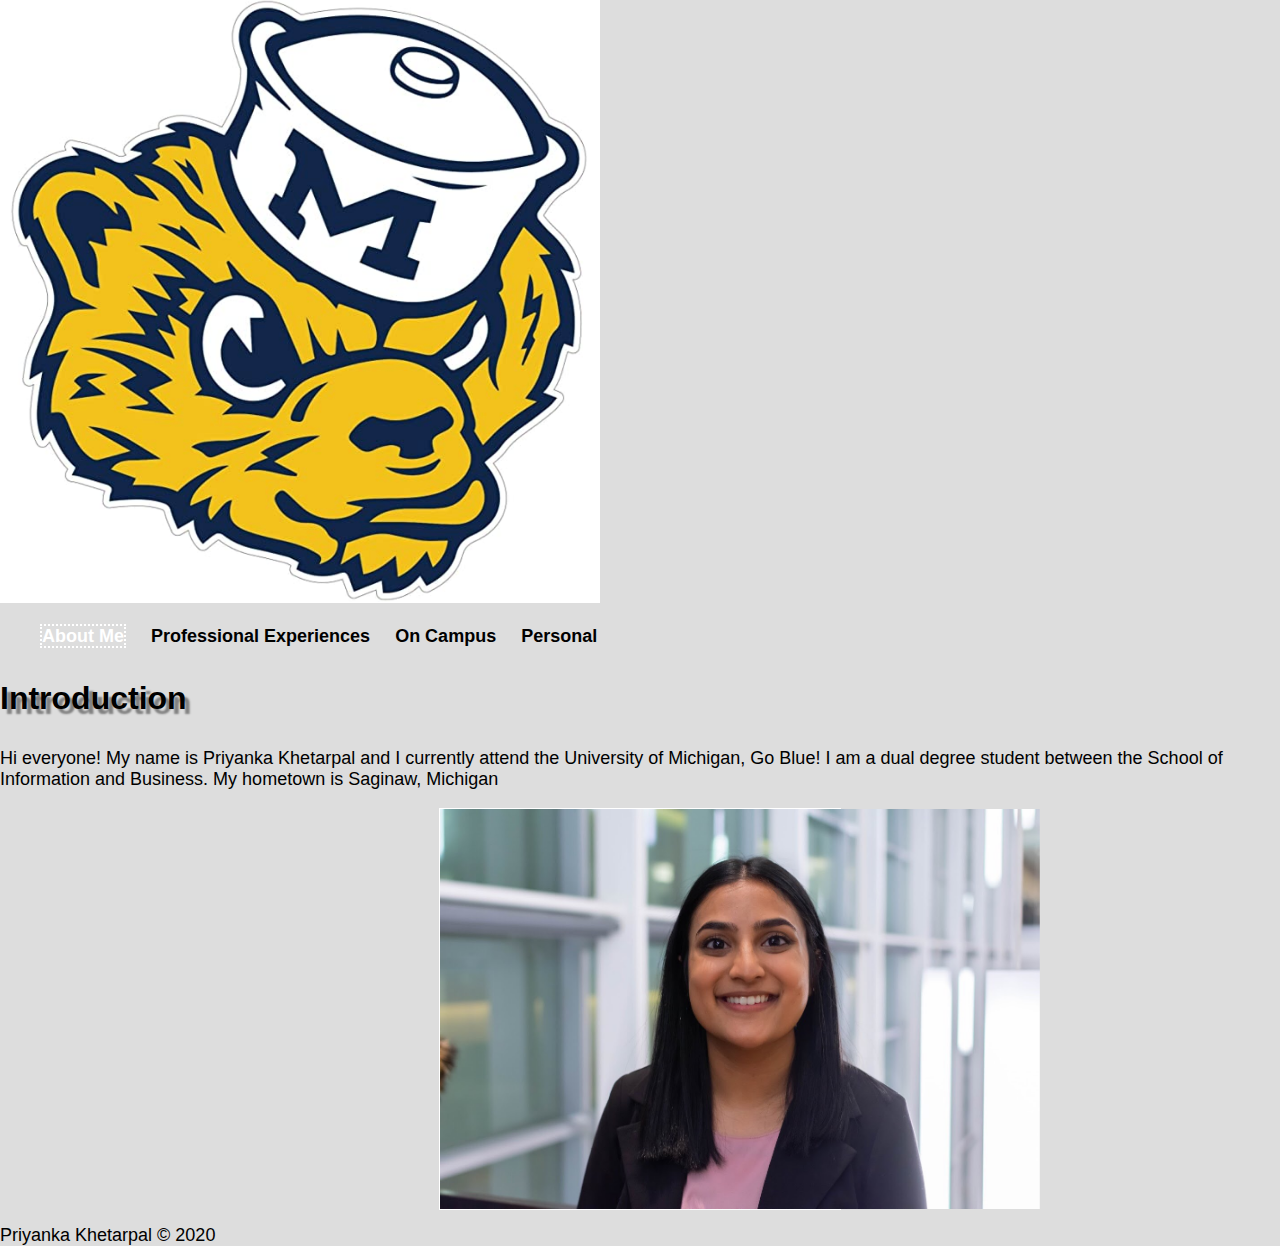
<file: index.html>
<!DOCTYPE html>
<html lang="en">
<head>
	<meta charset="UTF-8">
	<title>Home</title>
	<link rel="stylesheet" href="stylesheets/style.css">
	
</head>

<body>
	
  <div class="skip"><a href="#main">Jump to Main Content</a></div>
    <main class="container">
    	 <img src="images/wolverine-logo.png" alt="wolverine logo" id = "wolverine-logo">
      <nav>
        <ul>
          <li><a href="index.html"id="onpage">About Me</a></li>
          <li><a href="professional.html">Professional Experiences</a></li>
          <li><a href="oncampus.html">On Campus</a></li>
          <li><a href="personal.html">Personal</a></li>
        </ul>
      </nav>
     


<main id="main">
  <h2>Introduction</h2>
    <p>Hi everyone! My name is Priyanka Khetarpal and I currently attend the University of Michigan, Go Blue! I am a dual degree student between the School of Information and Business. My hometown is Saginaw, Michigan</p>
  
  

 

  
  <div class="flip-container">


  <div class="flipcard">


    <div class="flipcardfront"> 
    <img src="images/professional-headshot.jpg" alt="professional headshot">
      
      </div>


      <div class="flipcardback">
         
          <img src="images/wolverine-logo.png" alt="michigan wolverine">

 </div>
</div>
  </div>

</main>

<footer>
Priyanka Khetarpal &copy; 2020
</footer>
</body>
</html>
</file>
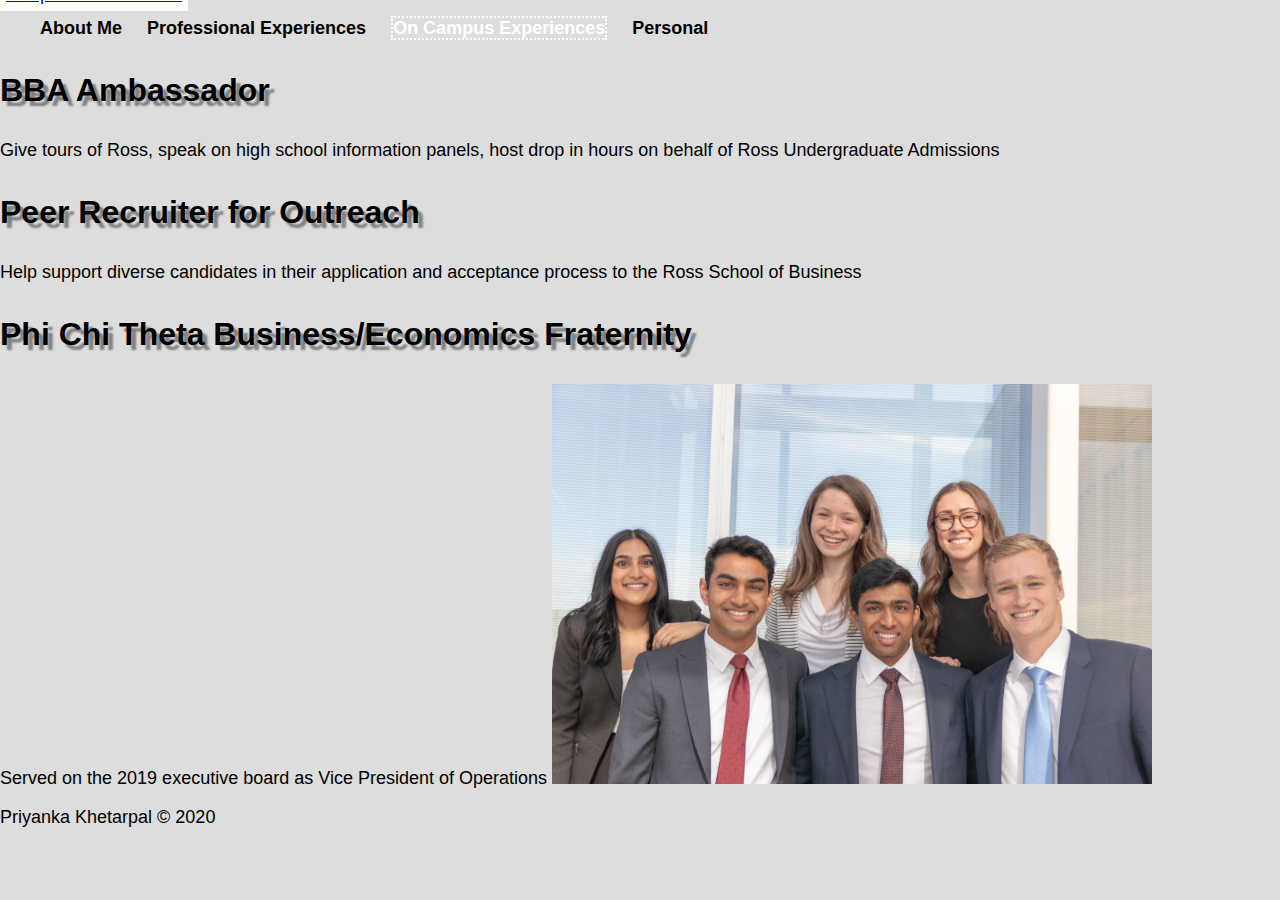
<file: oncampus.html>
<!DOCTYPE html>
<html lang="en">
<head>
	<meta charset="UTF-8">
	<title>Home</title>
	<link rel="stylesheet" href="stylesheets/style.css">
	
</head>

<body>
	
<header>
	<div class="skip"><a href="#main">Jump to Main Content</a></div>
	<nav>
	<ol>
	<li><a href= "index.html">About Me</a></li>
	<li><a href= "professional.html">Professional Experiences</a></li>
	<li><a href= "oncampus.html"id="onpage">On Campus Experiences</a></li>
	<li><a href= "personal.html">Personal</a></li>

	</ol>
		
	</nav>
</header>


<main>
	
	<h2>BBA Ambassador</h2>
	<p>Give tours of Ross, speak on high school information panels, host drop in hours on behalf of Ross Undergraduate Admissions
</p>

	<h2>Peer Recruiter for Outreach</h2>
	<p>Help support diverse candidates in their application and acceptance process to the Ross School of Business

</p>

	<h2>Phi Chi Theta Business/Economics Fraternity</h2>
	<p>Served on the 2019 executive board as Vice President of Operations
	<img src = "images/pct-board.jpg" alt = "PCT board">

</p>



	
</main>

<footer>
Priyanka Khetarpal &copy; 2020
</footer>
</body>
</html>
</file>
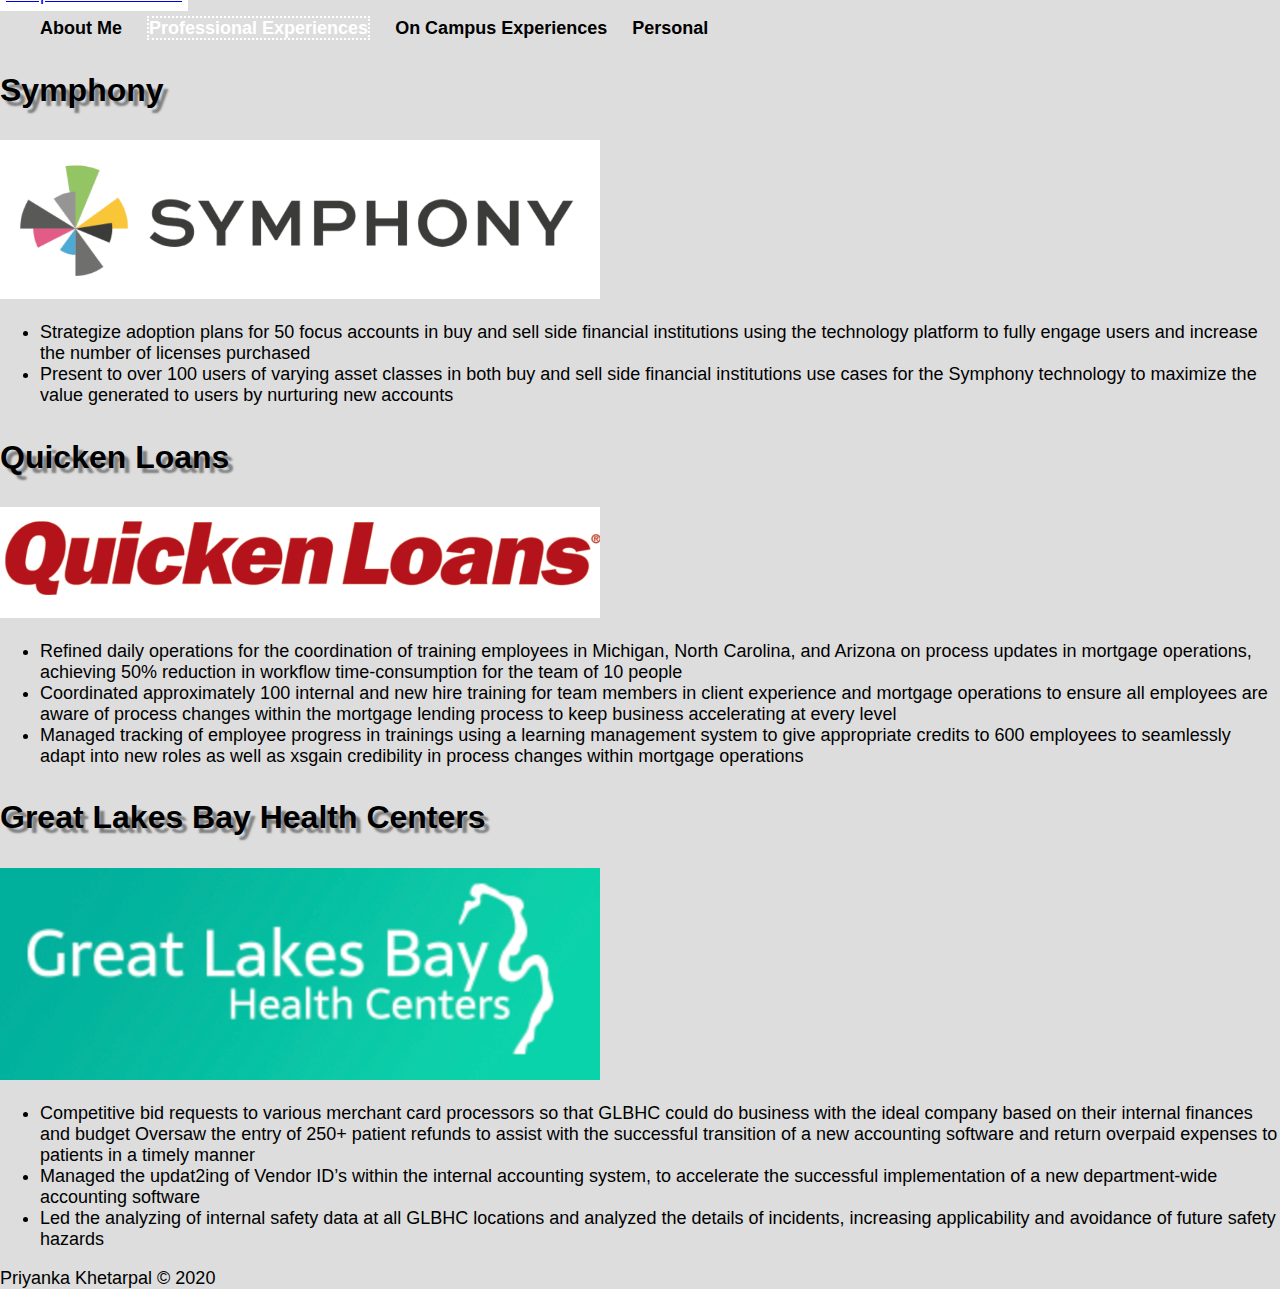
<file: professional.html>
<!DOCTYPE html>
<html lang="en">
<head>
	<meta charset="UTF-8">
	<title>Home</title>
	<link rel="stylesheet" href="stylesheets/style.css">
	
</head>

<body>
	
<header>
	<div class="skip"><a href="#main">Jump to Main Content</a></div>
	<nav>
	<ol>
	<li><a href= "index.html">About Me</a></li>
	<li><a href= "professional.html"id="onpage">Professional Experiences</a></li>
	<li><a href= "oncampus.html">On Campus Experiences</a></li>
	<li><a href= "personal.html">Personal</a></li>

	</ol>
		
	</nav>
</header>


<main>
	
	<h2>Symphony</h2>
	<img src = "images/symphony-logo.png" alt = "Symphony logo">
	<ul><li>Strategize adoption plans for 50 focus accounts in buy and sell side financial institutions using the technology platform to fully engage users and increase the number of licenses purchased	</li>				
<li>Present to over 100 users of varying asset classes in both buy and sell side financial institutions use cases for the Symphony technology to maximize the value generated to users by nurturing new accounts </li>	
</ul>

	<h2>Quicken Loans</h2>
	<img src = "images/ql-logo.png" alt = "QL logo">
	<ul><li>Refined daily operations for the coordination of training employees in Michigan, North Carolina, and Arizona on process updates in mortgage operations, achieving 50% reduction in workflow time-consumption for the team of 10 people</li>
<li>Coordinated approximately 100 internal and new hire training for team members in client experience and mortgage operations to ensure all employees are aware of process changes within the mortgage lending process to keep business accelerating at every level</li>
<li>Managed tracking of employee progress in trainings using a learning management system to give appropriate credits to 600 employees to seamlessly adapt into new roles as well as xsgain credibility in process changes within mortgage operations</li>

</ul>
	<h2>Great Lakes Bay Health Centers</h2>
	<img src = "images/glbhc-logo.png" alt = "GLBHC logo">
	<ul><li>Competitive bid requests to various merchant card processors so that GLBHC could
 do business with the ideal company based on their internal finances and budget
 Oversaw the entry of 250+ patient refunds to assist with the successful transition of a new
 accounting software and return overpaid expenses to patients in a timely manner</li>
 <li>Managed the updat2ing of Vendor ID’s within the internal accounting system, to accelerate the  successful implementation of a new department-wide accounting software</li>
 <li>Led the analyzing of internal safety data at all GLBHC locations and analyzed the details of  incidents, increasing applicability and avoidance of future safety hazards </li>


</ul>


	
</main>

<footer>
Priyanka Khetarpal &copy; 2020
</footer>
</body>
</html>
</file>
<file: stylesheets/style.css>
img{
  width: 600px;
  align-self: center
  max-height: 400px;
}

body{
  background-color: #ddd;
  font-size: 18px;
  margin: 0;
  padding: 0;
  font-family: 'Raleway', sans-serif; 
 }

h1{
  font-size: 50px;
  line-height: 1;
  padding: 50px 0;
  text-align: center;
}

h2{
  font-size: 32px;
  line-height: 1.5;

  text-shadow: 5px 5px 2px #808080;
}


nav li{
  display:inline;
  padding-right:20px;

}

nav a{
  color: black;
  font-weight: bold;
  text-decoration: none; 
}

nav a:hover{
  text-decoration: underline;    
}

.skip a{
  background: white;
  left: 0;
  padding: 6px;
  -webkit-transition: top 1s ease-out;
  transition: top 1s ease-out;
  z-index: 1;
  position: absolute;

  margin-top: -40px;

  /*Your code here - position relative to the parent */
  /*Your code here - place 40px higher */;
}

/*Your code here*/
.skip a:focus{
  margin-top: 0px;

}
/*Add the selector and rule to move the skip 
link to the exact top of the page.*/
*:focus{
  border: 2px solid black;


}



@-webkit-keyframes logo_wiggle{
  from {
    width: 5px;
  }
  to{
    width: 25px;
  }
}

@keyframes logo_wiggle{
  from {
    width: 5px;
  }
  to{
    width: 25px;
  }
} 

#wolverine-logo{
  animation-name: logo_wiggle;
  animation-duration: 3s;
  animation-iteration-count: 1;

  
}

#onpage{
  color: #ffffff;
  border: 2px dotted #ffffff;
}


.flipcard{
  position: realtive;
  width: 100%;
  text-align: center;
  height: 100%;
 transform-style: preserve-3d;

  
  transition: transform 0.5s;
 
}



.flip-container{
  margin: 15px auto;
  background-color: transparent;
  width: 400px;
  height: 400px;
  border: 1px solid #ffffff;

}



.flip-container:hover .flipcard{

  transform: rotateY(180deg);
}

#fliplink:focus .flipcard{

  transform: rotateY(180deg);
}

.flipcardback{
  color: #ffffff;
  transform: rotateY(180deg);
}

.flipcardfront, .flipcardback{
  position: absolute;
  width: 100%;

  height: 100%;
  -webkit-backface-visibility: hidden; 
  backface-visibility: hidden;
}





div.flipcardback img{
  width: 300px;
  filter: brightness(125%)
}
</file>
